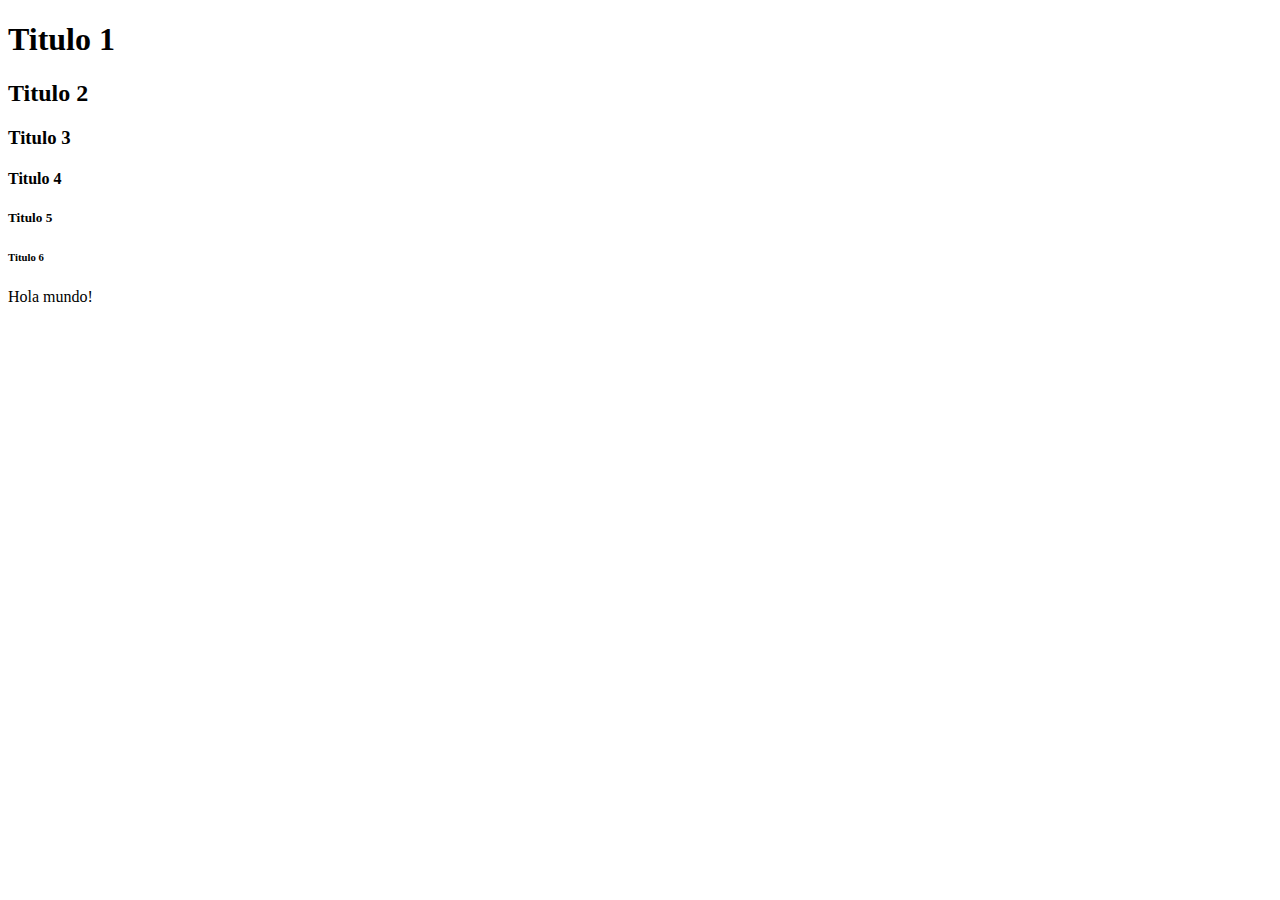
<file: index.html>
<!DOCTYPE html>
<html lang="es">
<head>
    <meta charset="UTF-8">
    <meta http-equiv="X-UA-Compatible" content="IE=edge">
    <meta name="viewport" content="width=device-width, initial-scale=1.0">
    <title>Nuestro primer ejemplo en HTML</title>
</head>
<body>
    <h1>Titulo 1</h1>
    <h2>Titulo 2</h2>
    <h3>Titulo 3</h3>
    <h4>Titulo 4</h4>
    <h5>Titulo 5</h5>
    <h6>Titulo 6</h6>
    <p>Hola mundo!</p>  
</body>
</html>
</file>
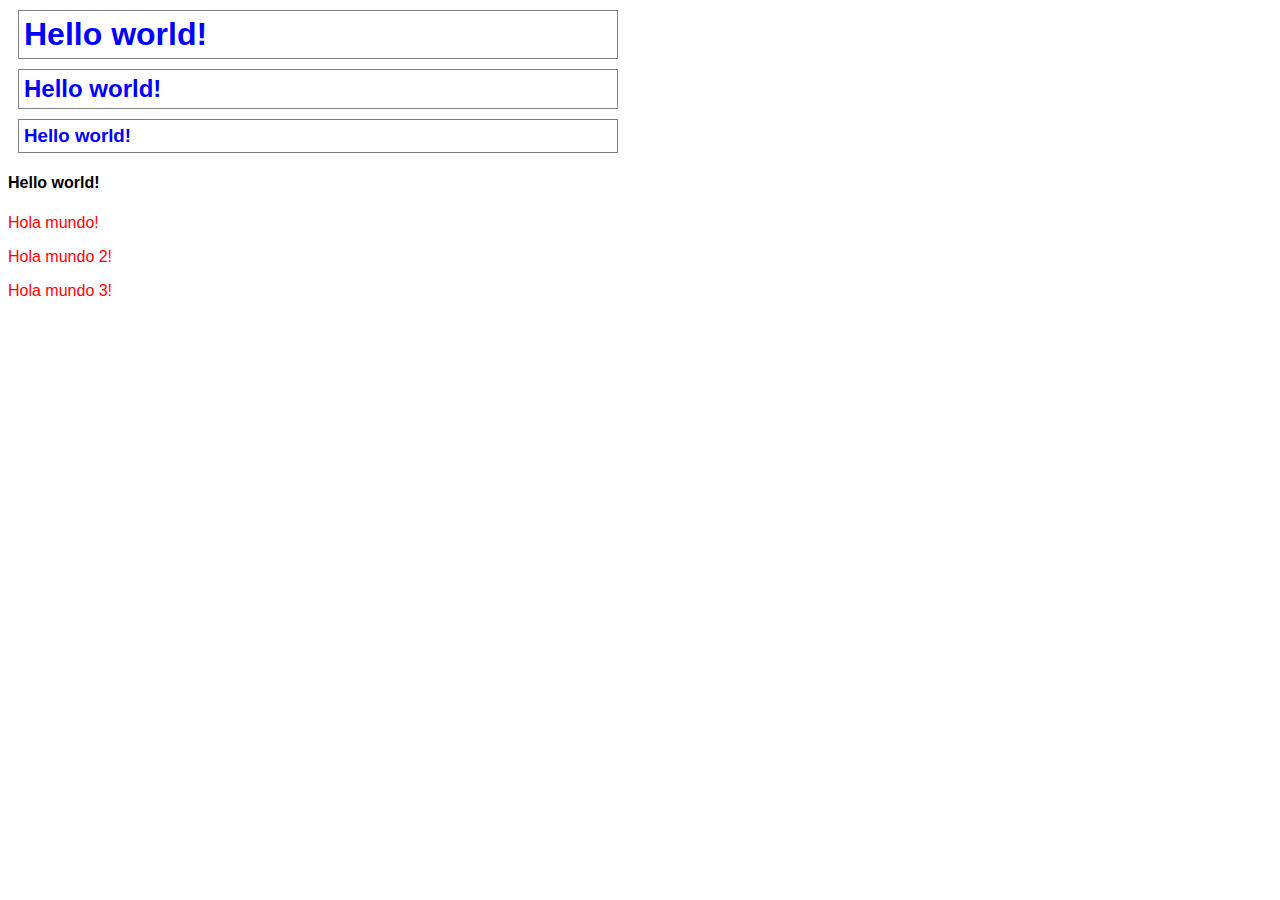
<file: css.html>
<!DOCTYPE html>
<html lang="es">
<head>
    <meta charset="UTF-8">
    <meta http-equiv="X-UA-Compatible" content="IE=edge">
    <meta name="viewport" content="width=device-width, initial-scale=1.0">
    <title>CSS: Ejemplo</title>
    <!--EL ELEMENTO LINK CONECTA EL HTML CON EL ESTILO EN EL CSS-->
    <link rel="stylesheet" type="text/css" href="CSS/Sltyle.css" />
</head>
<body>
    <h1>Hello world!</h1>
    <H2>Hello world!</H2>
    <H3>Hello world!</H3>
    <H4>Hello world!</H4>
    <p>Hola mundo!</p>
    <p>Hola mundo 2!</p>
    <p>Hola mundo 3!</p>
</body>
</html>
</file>
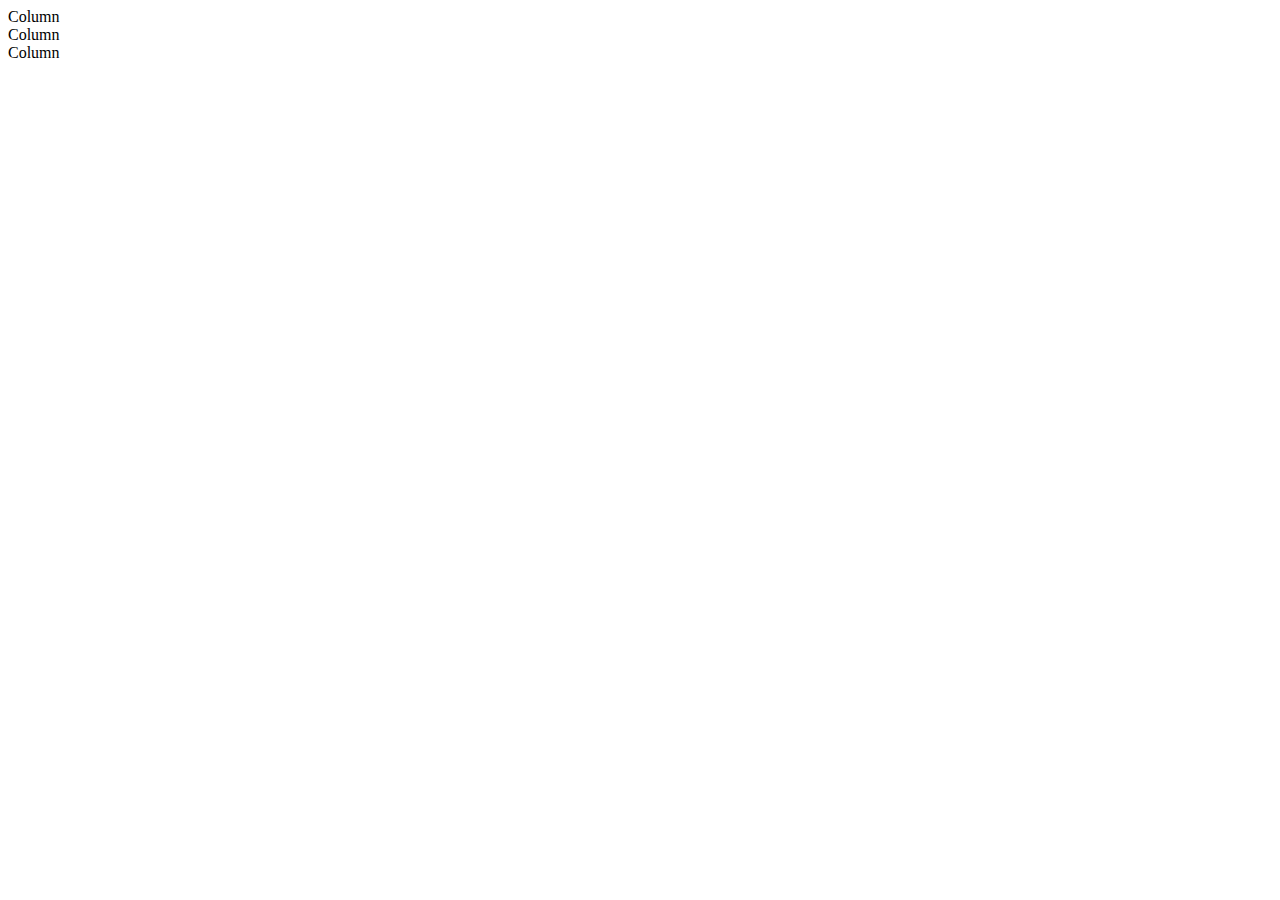
<file: ejemplo-bootstrap.htm>
<!DOCTYPE html>
<html lang="es">
<head>
    <meta charset="UTF-8">
    <meta http-equiv="X-UA-Compatible" content="IE=edge">
    <meta name="viewport" content="width=device-width, initial-scale=1.0">
    <title>Document</title>
    <link href="https://cdn.jsdelivr.net/npm/bootstrap@5.0.2/dist/css/bootstrap.min.css" rel="stylesheet" integrity="sha384-EVSTQN3/azprG1Anm3QDgpJLIm9Nao0Yz1ztcQTwFspd3yD65VohhpuuCOmLASjC" crossorigin="anonymous">
</head>
<body>
    <div class="container">
        <div class="row">
          <div class="col-7 col-md-4">
            Column
          </div>
          <div class="col-3 col-md-4">
            Column
          </div>
          <div class="col-2 col-md-4">
            Column
          </div>
        </div>
      </div>
</body>
</html>
</file>
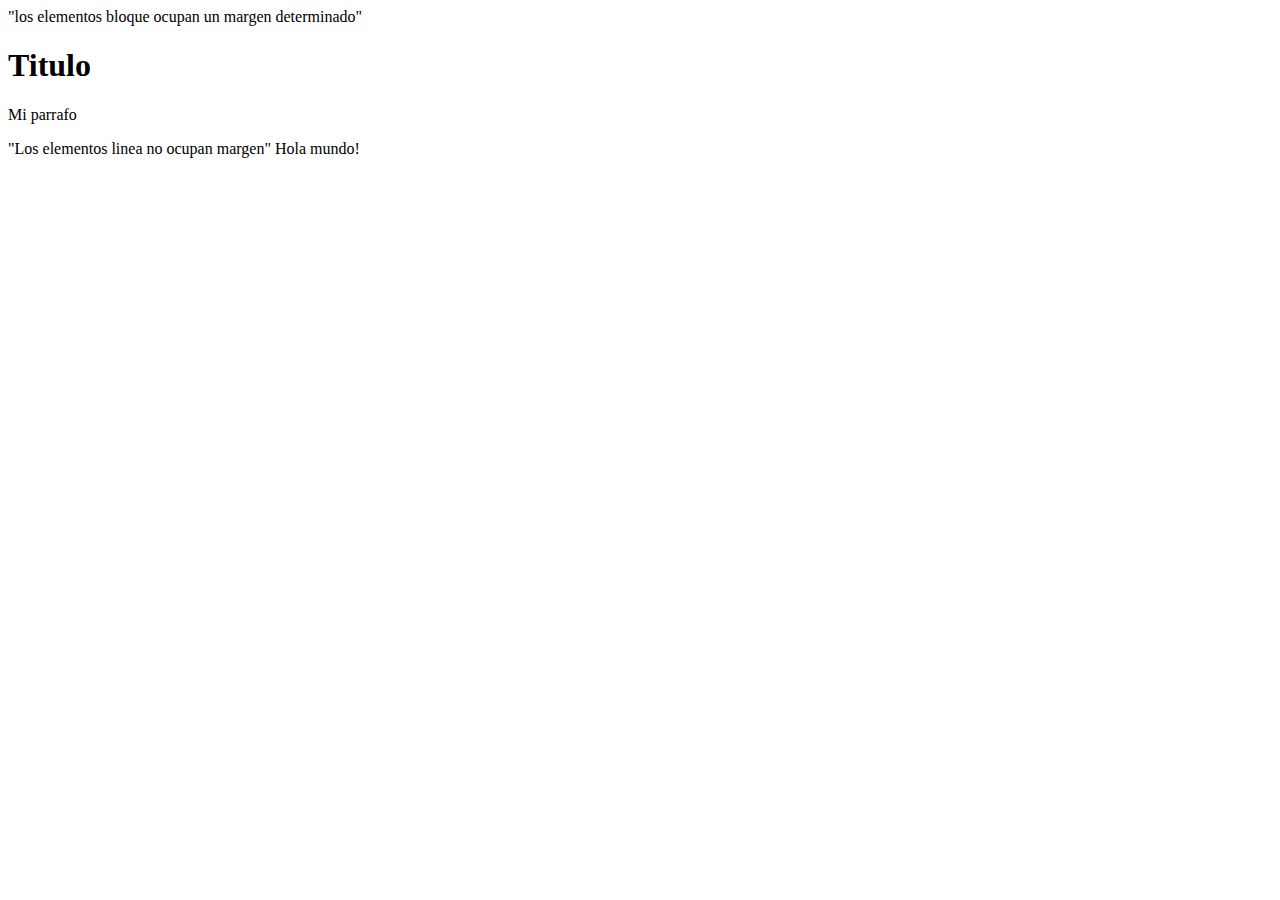
<file: elemento_bloque_y_linea.html>
<!DOCTYPE html>
<html lang="es">
<head>
    <meta charset="UTF-8">
    <meta http-equiv="X-UA-Compatible" content="IE=edge">
    <meta name="viewport" content="width=device-width, initial-scale=1.0">
    <title>Trabajando con la consola de Google Chrome \ MODIFICACION GIT 3</title>
</head>
<body>
    "los elementos bloque ocupan un margen determinado"
    <h1>Titulo</h1>

    <p>Mi parrafo</p>
    "Los elementos linea no ocupan margen"
    <span>Hola mundo!</span>
</body>
</html>
</file>
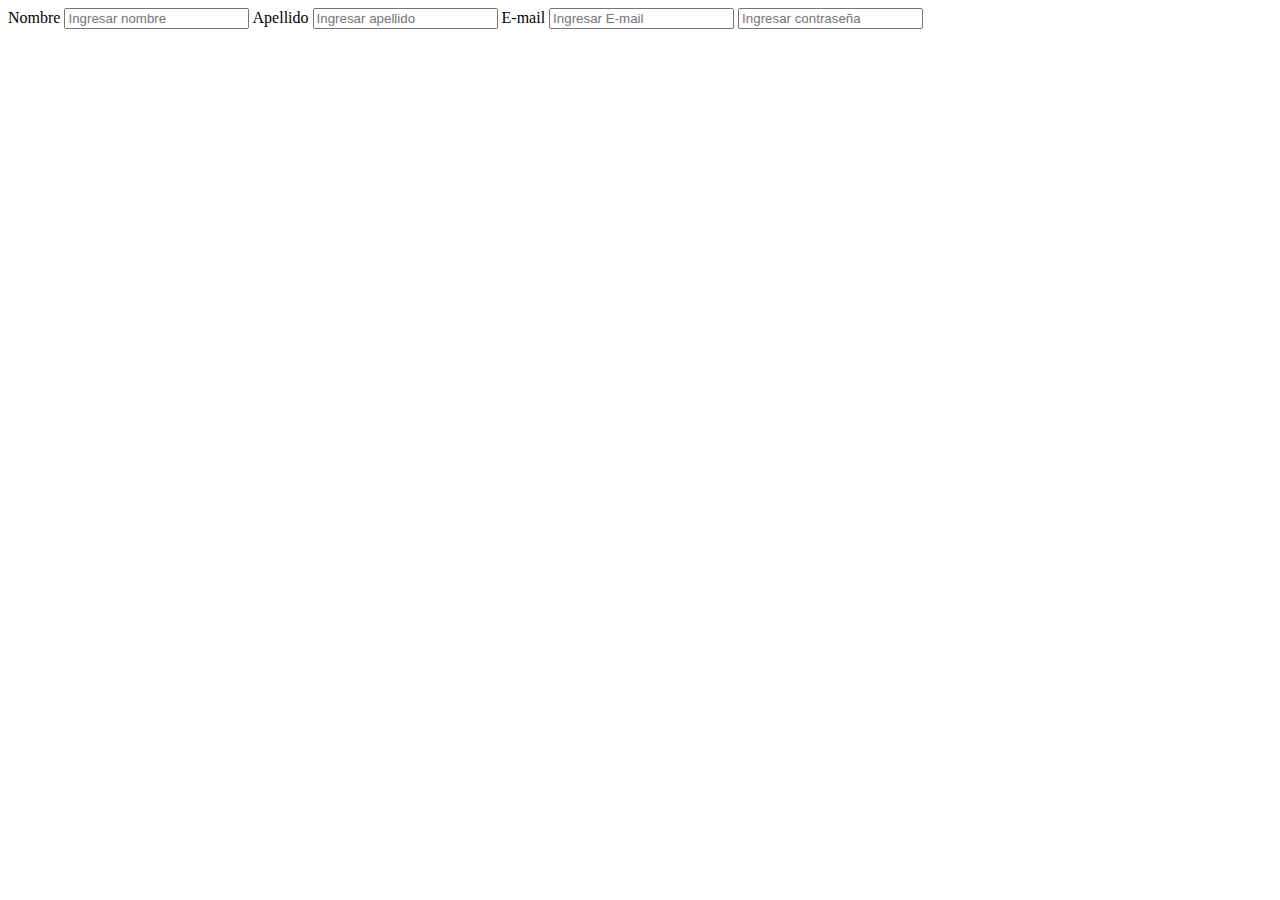
<file: form.html>
<!DOCTYPE html>
<html lang="en">
<head>
    <meta charset="UTF-8">
    <meta http-equiv="X-UA-Compatible" content="IE=edge">
    <meta name="viewport" content="width=device-width, initial-scale=1.0">
    <title>Document</title>
</head>
<body>
    <form action="" method="">
        <Label>Nombre</Label>
        <input type="text"  placeholder="Ingresar nombre">
        <Label>Apellido</Label>
        <input type="text" placeholder="Ingresar apellido">
        <Label>E-mail</Label>
        <input type="email" placeholder="Ingresar E-mail">
        <label for="Password"></label>
        <input type="password" placeholder="Ingresar contraseña">
    </form>
</body>
</html>
</file>
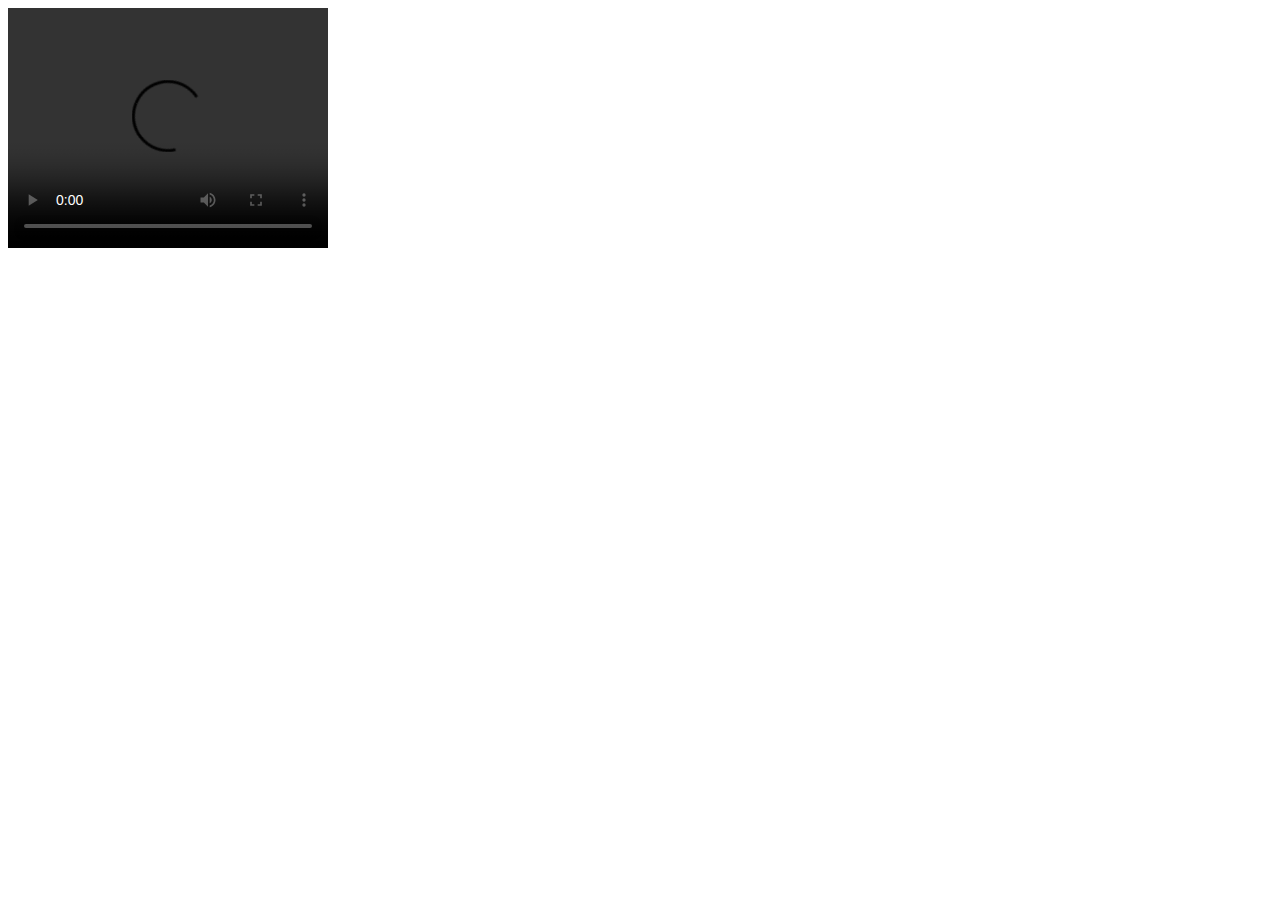
<file: video.html>
<!DOCTYPE html>
<html lang="es">
<head>
    <meta charset="UTF-8">
    <meta http-equiv="X-UA-Compatible" content="IE=edge">
    <meta name="viewport" content="width=device-width, initial-scale=1.0">
    <title>Video</title>
</head>
<body>
    <video width="320" height="240" controls controlslist="nodownload">
        <source src="https://www.w3schools.com/html/mov_bbb.mp4" type="video/mp4">
        <source src="https://www.w3schools.com/html/mov_bbb.ogg" type="video/ogg">
      Tu navegador no soporta el elemento video, para acceder al contenido actualiza o cambia tu navegador
      </video>
</body>
</html>
</file>
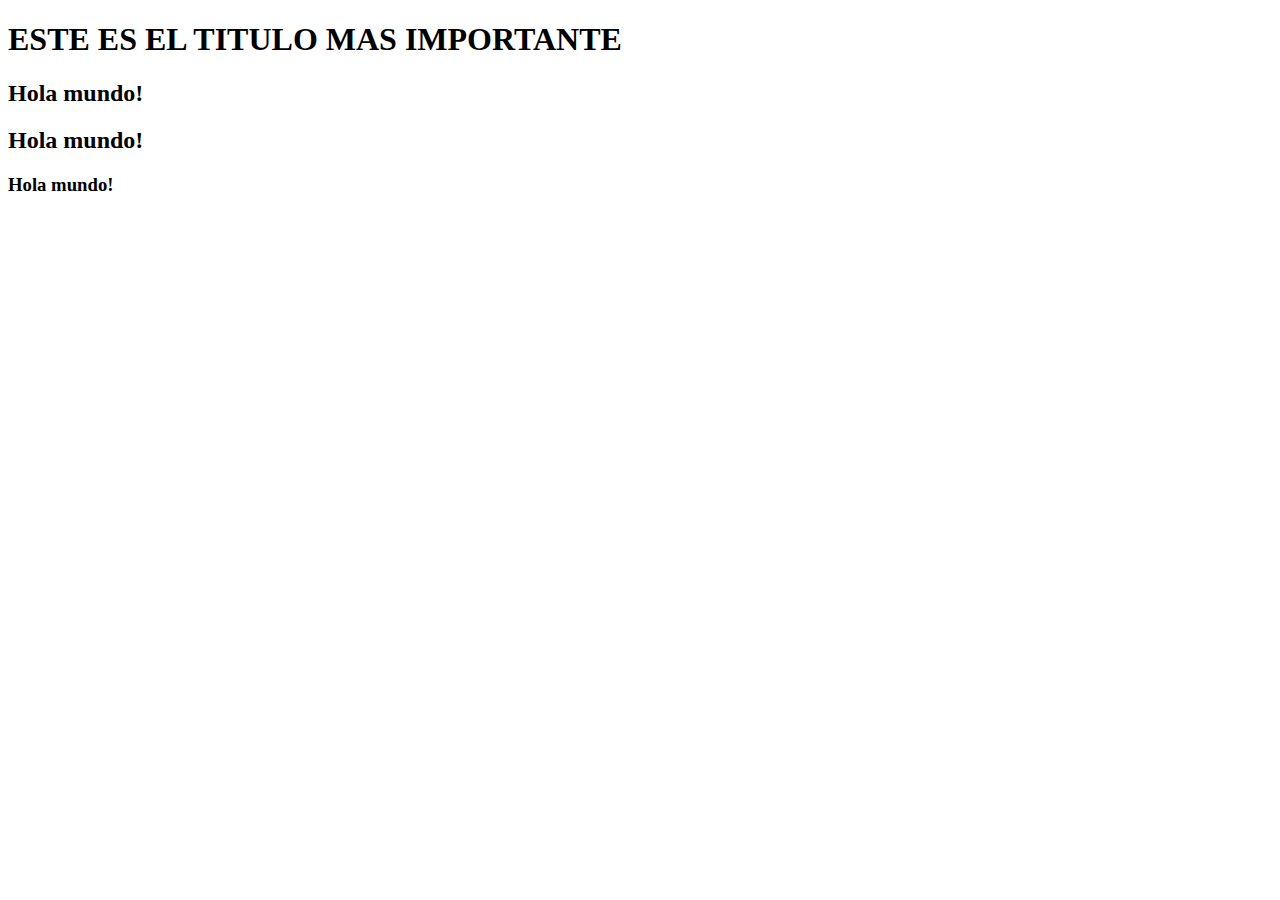
<file: web_semantica.html>
<!DOCTYPE html>
<html lang="es">
<head>
    <meta charset="UTF-8">
    <meta http-equiv="X-UA-Compatible" content="IE=edge">
    <meta name="viewport" content="width=device-width, initial-scale=1.0">
    <title>Web semantica</title>
    <link rel="icon" type="image/x-icon" href="https://www.w3schools.com/images/favicon.ico">
<!-- Open Graph data PREVISUALIZACION DEL DOCUMENTO AL COMPARTIRLO EN REDES SOCIALES-->
    <meta property="og:title" content="Web semantica" />
    <meta property="og:type" content="article" />
    <meta property="og:url" content=" http://www.example.com" />
    <meta property="og:image" content=" http://example.com/image.jpg" />
    <meta property="og:description" content="Documento que cuenta algunos elementos de la web semantica" />
    <!--PARA VER SI ESTA BIEN UTILIZAR UN DEBBUGER DE LA RED SOCIAL ESPECIFICA-->
</head>
<body>
    <h1>ESTE ES EL TITULO MAS IMPORTANTE</h1>
    <!--SOLO PUEDE HABER 1 H1 Y EL H1 SIEMPRE ES EL TITULO MAS IMPORTANTE-->
    <header>
        <h2>Hola mundo!</h2>
    </header>
    <!--PUEDE HABER MAS DE 1 H2-->
    <nav>
        <h2>Hola mundo!</h2>
    </nav>
        
    <footer>
        <h3>Hola mundo!</h3>
    </footer>

    
</body>
</html>
</file>
<file: CSS/Sltyle.css>
*{
    font-family: sans-serif;
    /*EL * EN EL INICIO MARCA UNA CONDICION UNIVERSAL DE ATRIBUTOS PARA EL RESTO DEL DOCUMENTO */
        box-sizing: border-box;
}
h1, h2, h3 {
    /* LOS ELEMENTOS DETRAS DEL CORCHETE SON A LOS QUE SE LE APLIC A LA PROPIEDAD. VARIOS ELEMENTOS SEPARADOS CON , SE PUEDEN PONER DE
    ESTA FORMA PARA QUE TENGAN LA MISMA PROPIEDAD */
    font-weight: bold;
    color: blue;
    width: 600px;
    border: 1px solid gray;
    padding: 5px;
    margin: 10px;
}
p {
    color: red;
    width: 300px;
}
/* ASI SE MARCAN COMENTARIOS EN CSS */
</file>
